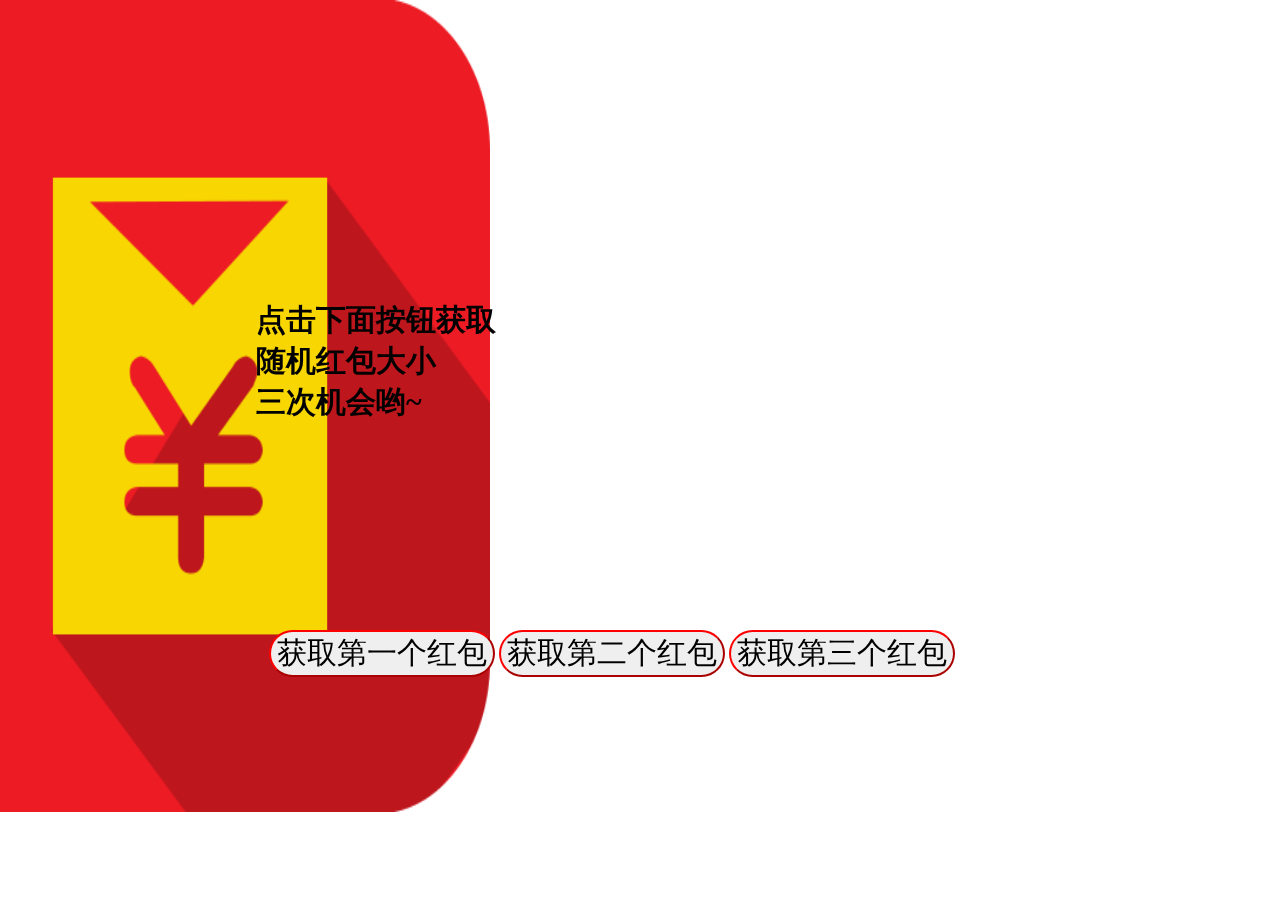
<file: index.html>
<!DOCTYPE html>
<html>
<head>
  <link rel="stylesheet" href="master.css">
  <meta name="viewport" content="width=device-width, initial-scale=1">
  <meta charset="utf-8">
  <script src="jquery-3.3.1.js">

  </script>
</head>
<body>
<div class="xx">
  <p>点击下面按钮获取</br>随机红包大小</br>三次机会哟~</p>
</div>
<div class="btn">
  <button onclick="myFunction(this)" class="enableOnInput">获取第一个红包</button>
  <button onclick="myFunction(this)" class="enableOnInput">获取第二个红包</button>
  <button onclick="myFunction(this)" class="enableOnInput">获取第三个红包</button>
</div>

  <div class="result">
    <div id="demo"></div>

  </div>

<script>
function myFunction(wc) {
    // var i = 0;
    // for (; i < 5; i++) {
    //   document.getElementById("demo").innerHTML = Math.round(Math.random()*100);
    // }

    var timer = document.createElement('p');

    var ss = Math.round(Math.random()*100);
    if (ss >17){
      timer.innerHTML = "黄竞瑶最可爱!";
      document.getElementById('demo').appendChild(timer);
      alert("黄竞瑶最可爱!")
    }else{
      timer.innerHTML = ss+"元";
      document.getElementById('demo').appendChild(timer);
      alert("恭喜你获得了"+ss+"元!");
    }
    $(wc).attr('disabled','disabled');

}


</script>

</body>
</html>
</file>
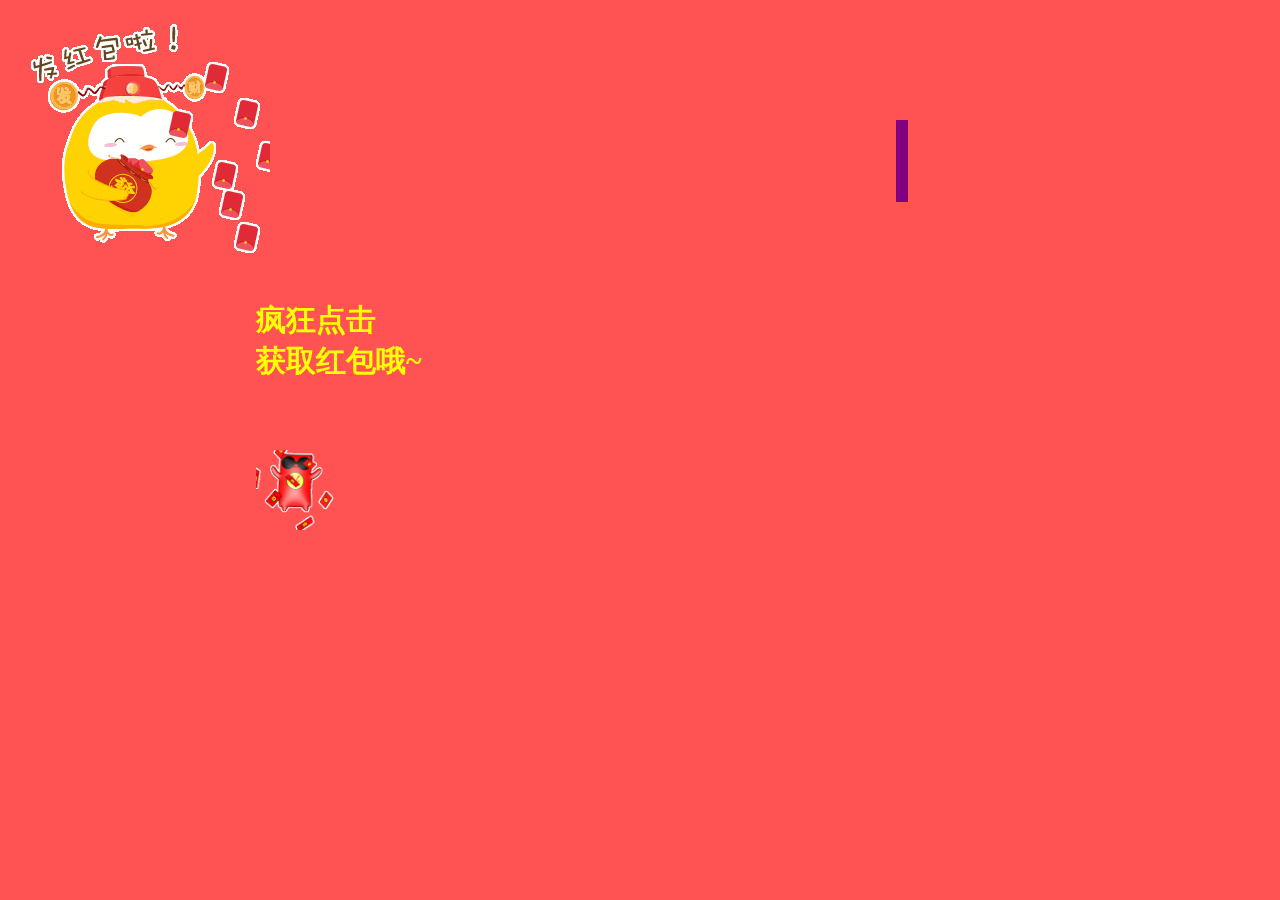
<file: click/index.html>
<!DOCTYPE html>
<html>
<head>
  <link rel="stylesheet" href="master.css">
  <meta name="viewport" content="width=device-width, initial-scale=1.0, maximum-scale=1.0, user-scalable=0">
  <meta charset="utf-8">
  <script src="jquery-3.3.1.js">

  </script>
</head>
<body>
<div class="xx">
  <p>疯狂点击</br>获取红包哦~</p>
</div>

<div class="timer">
  <p id="demo"></p>
</div>

<div class="result">
  <p id="xxx"> </p>
</div>


<div class="btn">
  <button onclick="myFunction(this)" class="enableOnInput"></button>
</div>

<script>
var distance = 60;
var x = setInterval(function() {
  $('.btn').css("top", "20%");
  distance --;
    document.getElementById("demo").innerHTML =  distance + "s ";

    if (distance <= 0) {
        clearInterval(x);
        document.getElementById("demo").innerHTML = "时间到";
        alert("时间到！你抢到了"+counter+"￥！");

    }
}, 1000);

var y = setInterval(function() {
  $('.btn').css("top", Math.random()*100 +"%");
  $('.btn').css("left", Math.random()*100+ "%");
}, 1800);

var counter = 0;
function myFunction(WC){
  // timer.innerHTML = "1";

  counter = counter + 0.05;
  $("#xxx").text(counter);
  if(distance<=0)
    $(WC).attr('disabled','disabled');
}
</script>

</body>
</html>
</file>
<file: master.css>
body {
   background-image: url("hongbao.png");
   background-repeat: no-repeat;
   background-size: 600px 812px;
   background-position: -110px 0px;
}

.xx{
  position: fixed;
  top: 30%;
  left: 20%;
  font-size: 30px;
}

.xx p{
  text-align: justify;
  font-weight: bold;
  color: black
}

.btn{
  position: fixed;
  top: 70%;
  left: 21%;
}

.btn button{
  font-size: 30px;
  border-radius: 30px;
  border-color: red;
}

.result{
  position: fixed;
  top: 3%;
  left: 10%;
  font-size: 20px;
  color: white;
  text-shadow: black;
}
</file>
<file: click/master.css>
body {
   background-image: url("jiji.gif");
   background-repeat: no-repeat;
   /* background-size: 600px 812px; */
   background-position: 30px 20px;
   background-color: #ff5252;
}

.xx{
  position: fixed;
  top: 30%;
  left: 20%;
  font-size: 30px;
}

.xx p{
  text-align: justify;
  font-weight: bold;
  color: yellow
}

.btn{
  background-image: url("hb.gif");
  background-size: 110px 110px;
  background-position: -15px -30px;
  position: fixed;
  top: 50%;
  left: 20%;
  width: 80px;
  height: 80px;
}



.btn button{
  font-size: 30px;
  border-radius: 30px;
  opacity: 0;

  background-size: 30px 30px;
  width: 100px;
  height: 100px;
}

.timer{
  position: fixed;
  top: 10%;
  left: 70%;
  font-size: 30px;
  color: black;
  text-shadow: black;
}

.timer p{
  border: 6px solid purple;
  height: 70px;
  background: yellow;
  color: red;
}

.result{
  position: fixed;
  top: 20%;
  left: 70%;
  font-size: 60px;
  color: black;
  text-shadow: black;

  height: 70px;
}
</file>
